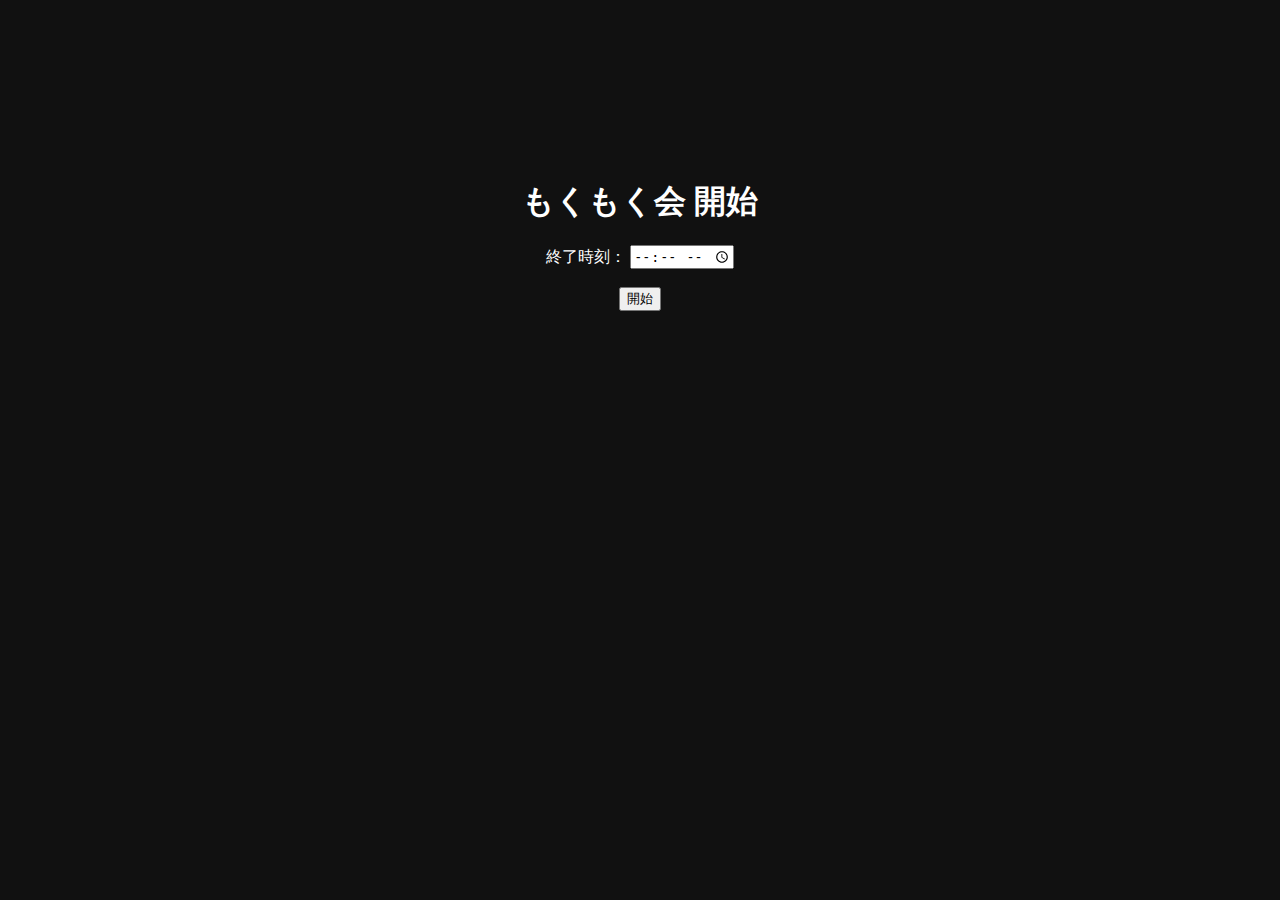
<file: index.html>
<!DOCTYPE html>
<html lang="ja">
<head>
  <meta charset="UTF-8">
  <title>もくもく会 開始</title>
  <link rel="stylesheet" href="style.css">
</head>
<body>

  <h1>もくもく会 開始</h1>

  <label>
    終了時刻：
    <input type="time" id="endTime">
  </label>

  <br><br>

  <button id="startBtn">開始</button>

  <script src="start.js"></script>
</body>
</html>
</file>
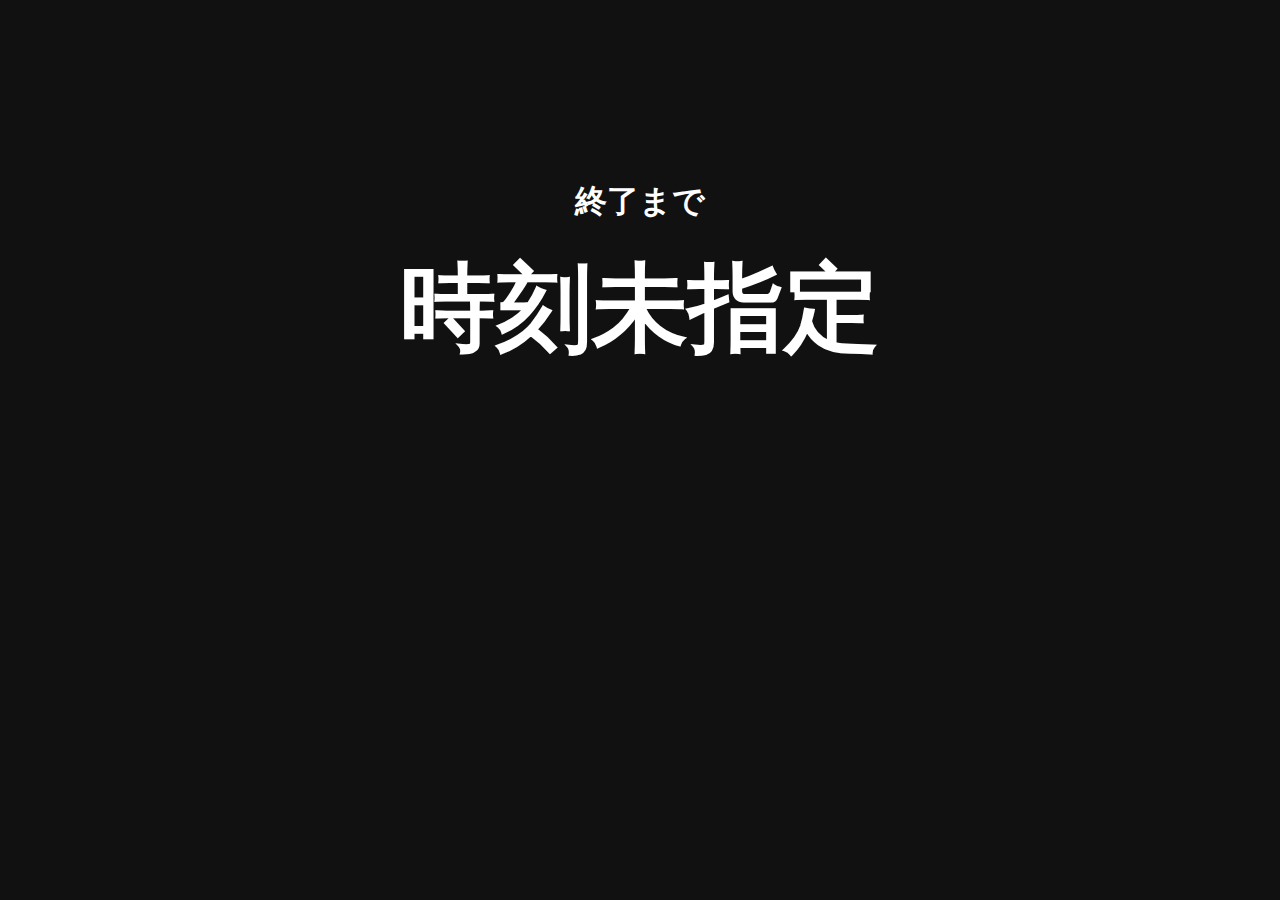
<file: timer.html>
<!DOCTYPE html>
<html lang="ja">
<head>
  <meta charset="UTF-8">
  <title>残り時間</title>
  <link rel="stylesheet" href="style.css">
</head>
<body>

  <h1>終了まで</h1>
  <div id="timer">--:--:--</div>

  <script src="timer.js"></script>
</body>
</html>
</file>
<file: style.css>
body {
  background: #111;
  color: #fff;
  font-family: sans-serif;
  text-align: center;
  margin-top: 20vh;
}

#timer {
  font-size: 96px;
  font-weight: bold;
}
</file>
